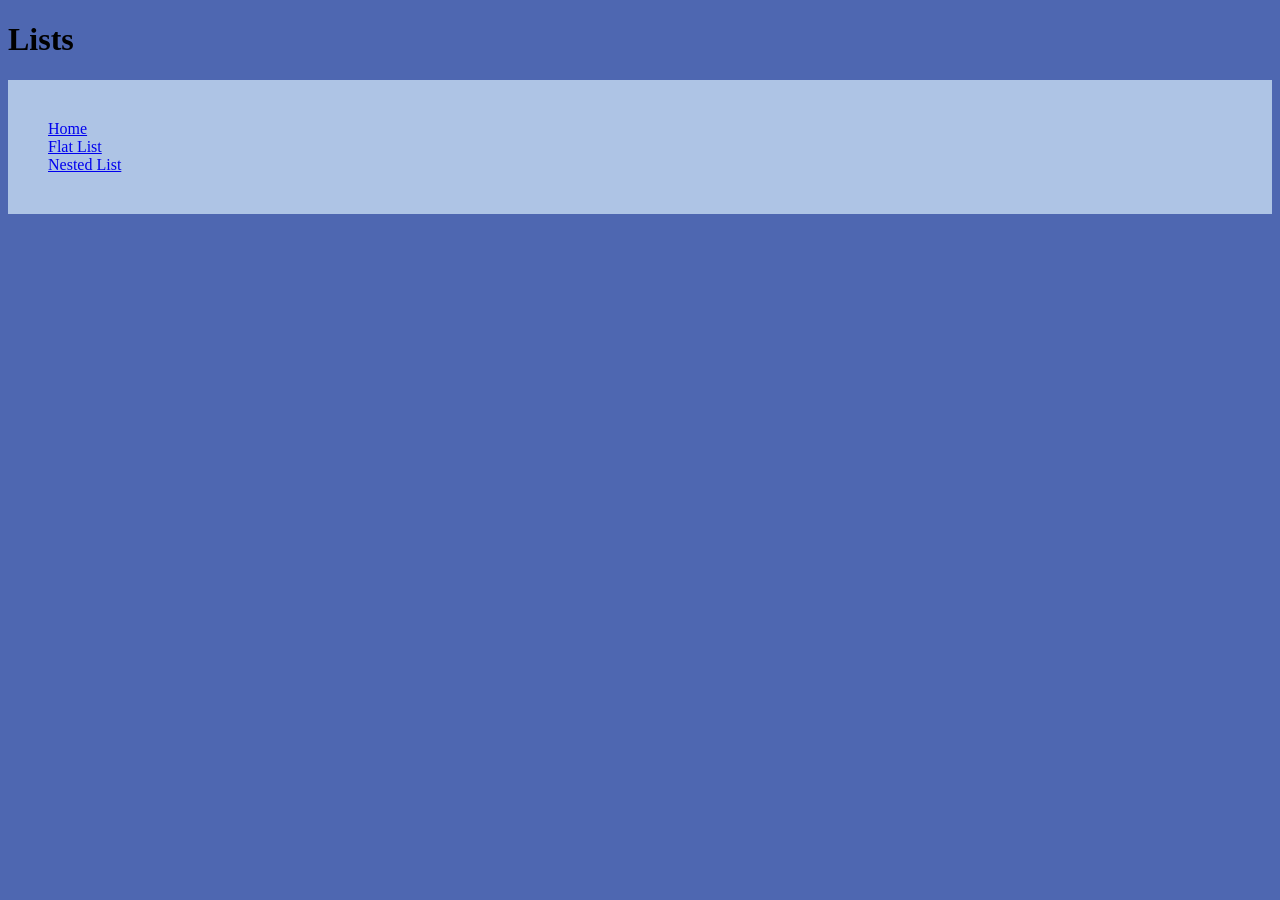
<file: index.html>
<!DOCTYPE html>
<html lang="en">

<head>
    <meta charset="UTF-8">
    <title> Lists </title>
    <link rel="stylesheet" href="styles.css">
</head>

<body>
    <h1>Lists</h1>
    
    <ul class="nav">
        <li>
            <a href="index.html">Home</a>
        </li>
        <li>
            <a href="flat-list.html">Flat List</a>
        </li>
        <li>
            <a href="nested-list.html">Nested List</a>
        </li>
    </ul>




</body>

</html>
</file>
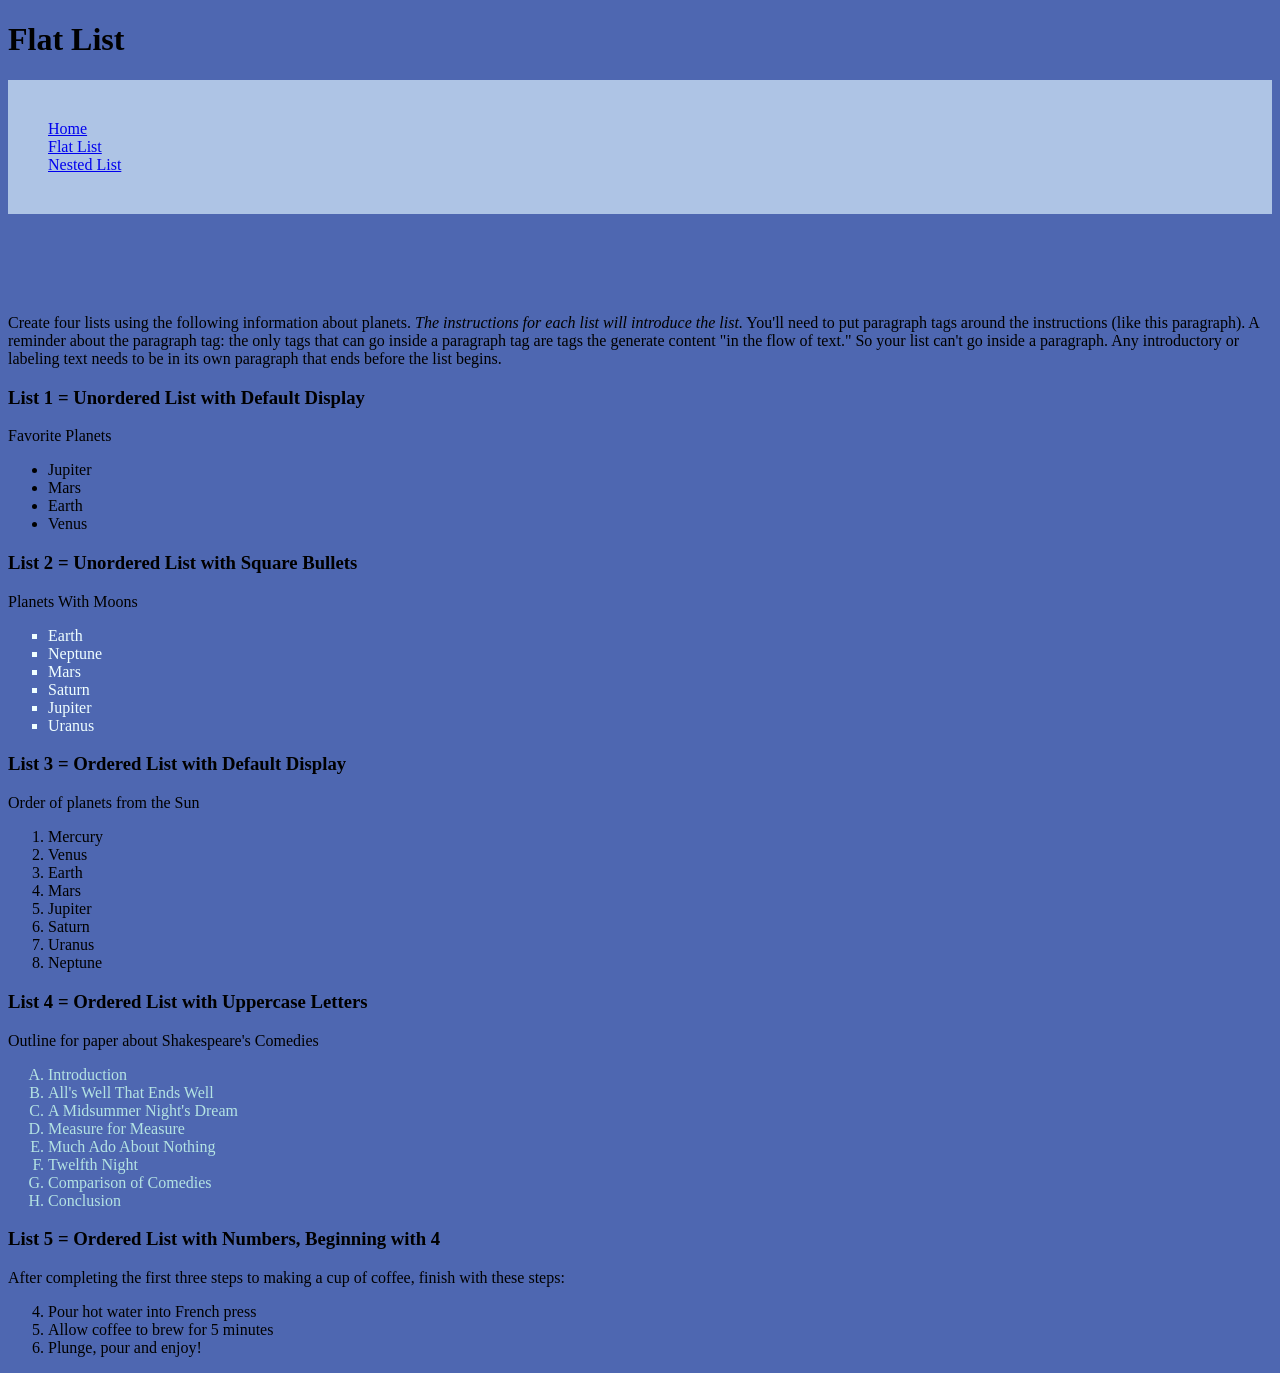
<file: flat-list.html>
<!DOCTYPE html>
<html lang="en">

<head>
    <meta charset="UTF-8">
    <title> Lists </title>
    <link rel="stylesheet" href="styles.css">
</head>

<body>
    <h1>Flat List</h1>
    
    <ul class="nav">
        <li>
            <a href="index.html">Home</a>
        </li>
        <li>
            <a href="flat-list.html">Flat List</a>
        </li>
        <li>
            <a href="nested-list.html">Nested List</a>
        </li>
    </ul>



<p>Create four lists using the following information about planets.
     <em>The instructions for each list will introduce the list.</em> 
     You'll need to put paragraph tags around the instructions 
     (like this paragraph). A reminder about the paragraph tag: the
      only tags that can go inside a paragraph tag are tags the generate
       content "in the flow of text." So your list can't go inside a paragraph.
        Any introductory or labeling text needs to be in its own paragraph that
         ends before the list begins.</p>

<h3>List 1 = Unordered List with Default Display</h3>

<p>Favorite Planets</p>

    <ul>
        <li>Jupiter</li>
        <li>Mars</li>
        <li>Earth</li>
        <li>Venus</li>
    </ul>

<h3>List 2 = Unordered List with Square Bullets</h3>

<p>Planets With Moons</p>

    <ul class="square-list">
        <li>Earth</li>
        <li>Neptune</li>
        <li>Mars</li>
        <li>Saturn</li>
        <li>Jupiter</li>
        <li>Uranus</li>
    </ul>

<h3>List 3 = Ordered List with Default Display</h3>

<p>Order of planets from the Sun</p>

    <ol>
        <li>Mercury</li>
        <li>Venus</li>
        <li>Earth</li>
        <li>Mars</li>
        <li>Jupiter</li>
        <li>Saturn</li>
        <li>Uranus</li>
        <li>Neptune</li>
    </ol>

<h3>List 4 = Ordered List with Uppercase Letters</h3>

<p>Outline for paper about Shakespeare's Comedies</p>

    <ol class="letters-list">
        <li>Introduction</li>
        <li>All's Well That Ends Well</li>
        <li>A Midsummer Night's Dream</li>
        <li>Measure for Measure</li>
        <li>Much Ado About Nothing</li>
        <li>Twelfth Night</li>
        <li>Comparison of Comedies</li>
        <li>Conclusion</li>
    </ol>

<h3>List 5 = Ordered List with Numbers, Beginning with 4</h3>

<p>After completing the first three steps to making a cup 
    of coffee, finish with these steps:</p>

    <ol start="4">
        <li>Pour hot water into French press</li>
        <li>Allow coffee to brew for 5 minutes</li>
        <li>Plunge, pour and enjoy!</li>
    </ol>
</body>

</html>
</file>
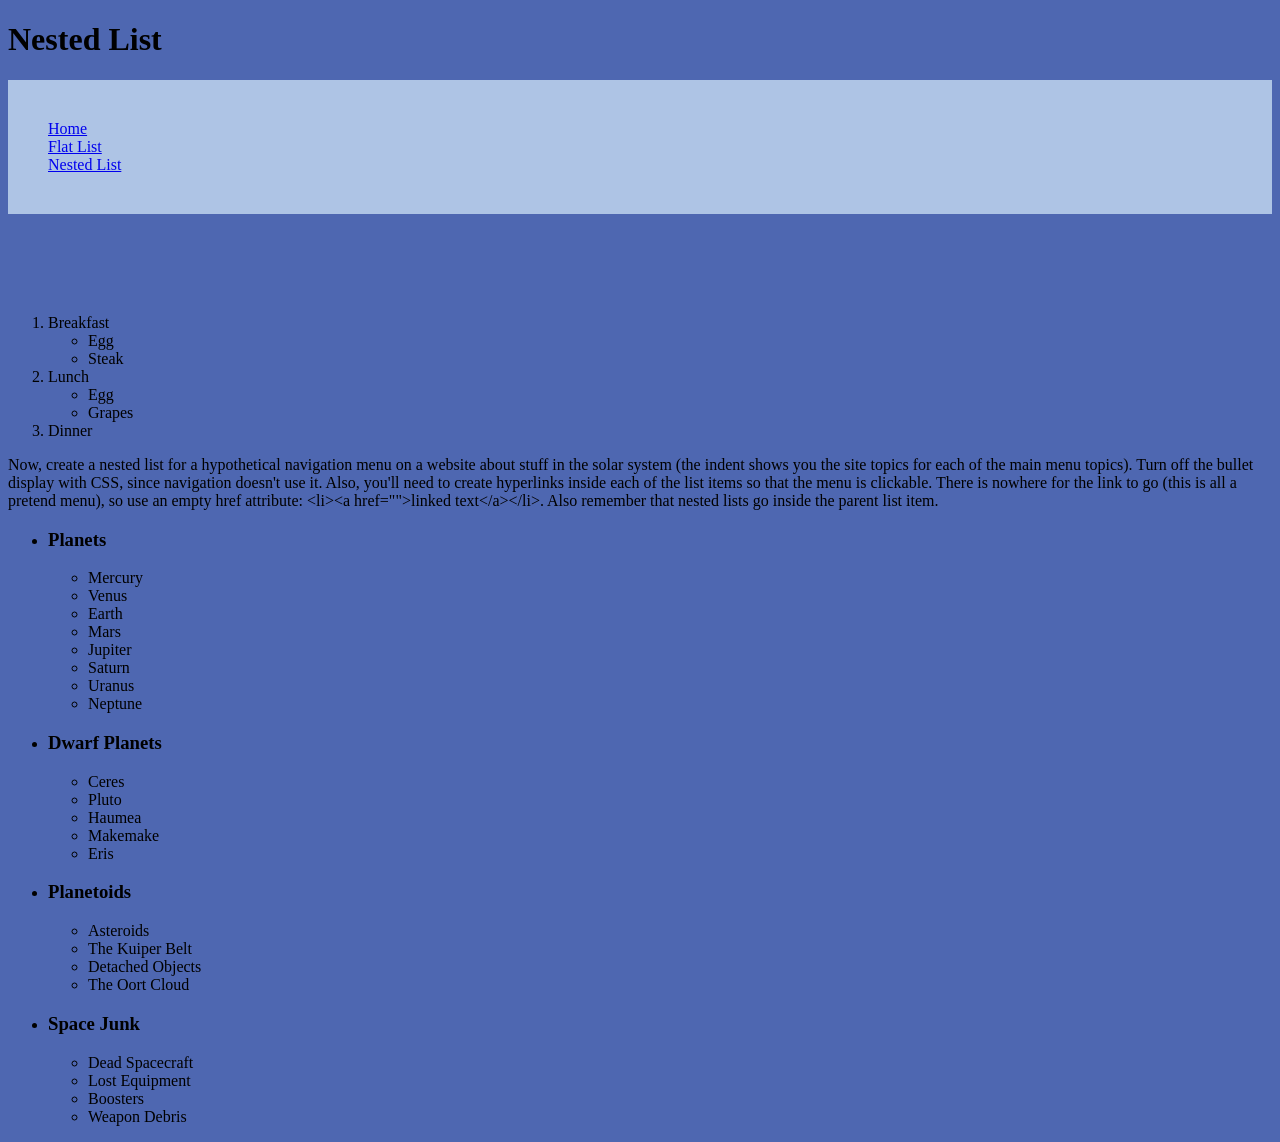
<file: nested-list.html>
<!DOCTYPE html>
<html lang="en">

<head>
    <meta charset="UTF-8">
    <title> Lists </title>
    <link rel="stylesheet" href="styles.css">
</head>

<body>
    <h1>Nested List</h1>
    
    <ul class="nav">
        <li>
            <a href="index.html">Home</a>
        </li>
        <li>
            <a href="flat-list.html">Flat List</a>
        </li>
        <li>
            <a href="nested-list.html">Nested List</a>
        </li>
    </ul>

<ol>
    <li>
        Breakfast
        <ul>
            <li>Egg</li>
            <li>Steak</li>
        </ul>
    </li>
    <li>
        Lunch
        <ul>
            <li>Egg</li>
            <li>Grapes</li>
        </ul>
    </li>
    <li>
        Dinner
    </li>

</ol>


<p>
    Now, create a nested list for a hypothetical navigation 
    menu on a website about stuff in the solar system (the
    indent shows you the site topics for each of the main
    menu topics). Turn off the bullet display with CSS, 
    since navigation doesn't use it. Also, you'll need 
    to create hyperlinks inside each of the list items 
    so that the menu is clickable. There is nowhere for 
    the link to go (this is all a pretend menu), so use 
    an empty href attribute: 
    &lt;li&gt;&lt;a href=""&gt;linked text&lt;/a&gt;&lt;/li&gt;.
    Also remember that nested lists go inside the 
    parent list item.
</p>
    <ul>
        <li>
    <h3>Planets</h3>
    
    <ul>
        <li>Mercury</li>
        <li>Venus</li>
        <li>Earth</li>
        <li>Mars</li>
        <li>Jupiter</li>
        <li>Saturn</li>
        <li>Uranus</li>
        <li>Neptune</li>
    </ul>
</li>
<li>
    <h3>Dwarf Planets</h3>
    <ul>
        <li>Ceres</li>
        <li>Pluto</li>
        <li>Haumea</li>
        <li>Makemake</li>
        <li>Eris</li>
    </ul>
</li>
<li>
    <h3>Planetoids</h3>
    <ul>
        <li>Asteroids</li>
        <li>The Kuiper Belt</li>
        <li>Detached Objects</li>
        <li>The Oort Cloud</li>
    </ul>
</li>
<li>
    <h3>Space Junk</h3>
    <ul>
        <li>Dead Spacecraft</li>
        <li>Lost Equipment</li>
        <li>Boosters</li>
        <li>Weapon Debris</li>
    </ul>
</li>
     </ul>




</body>

</html>
</file>
<file: styles.css>
html {
    background-color: #4e67b1;
}

.square-list {
    list-style-type: square;
    color:azure
}

.letters-list {
    list-style-type: upper-alpha;
    color:rgb(180, 227, 227)
}

.nav {
    list-style-type: none;
    background-color:rgb(174, 196, 229);
    padding: 40px;
    margin-bottom: 100px;
}
</file>
